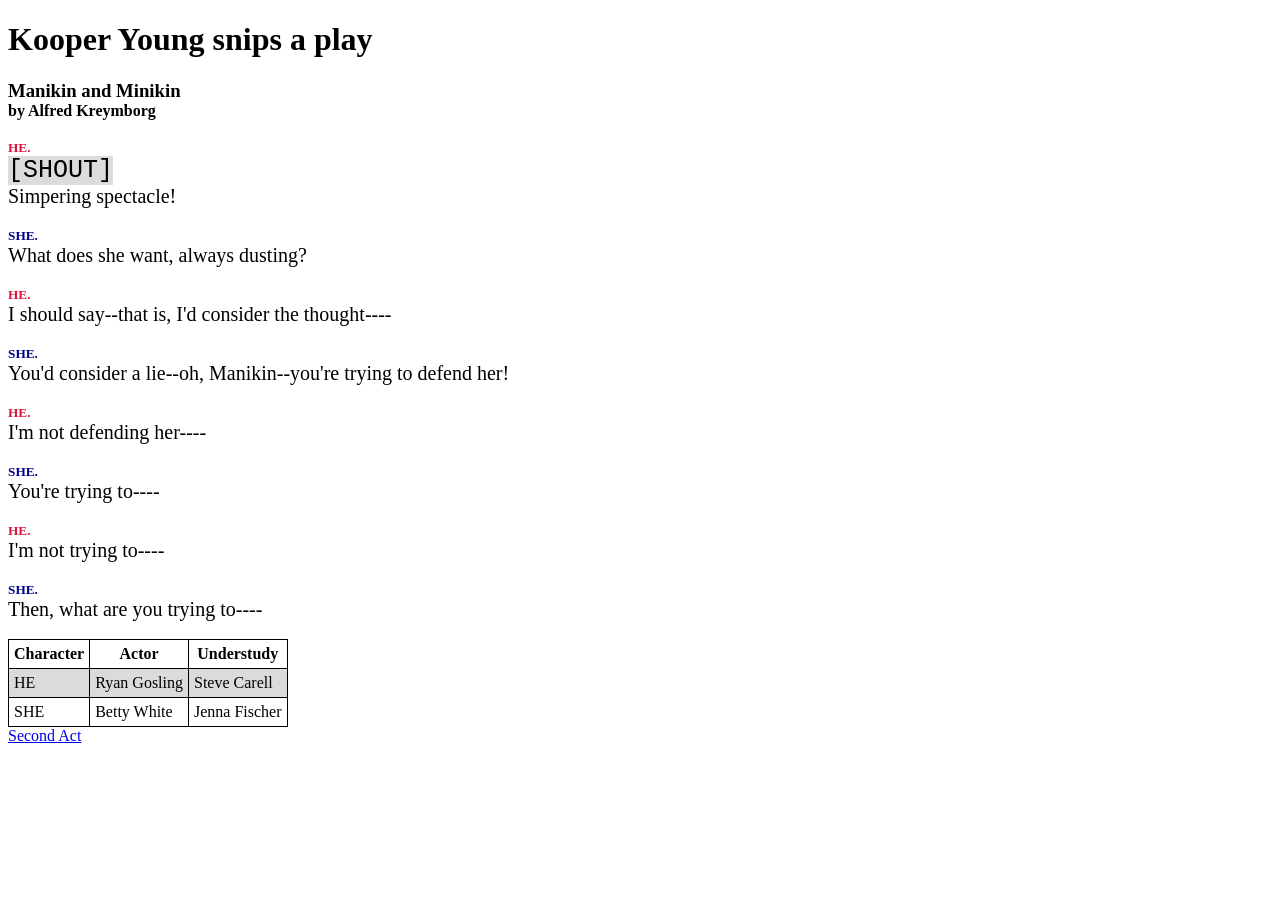
<file: index.html>
<!DOCTYPE html>
<html>
    <head>
        <title>Lab4 - Web Apps</title>
        <link rel="stylesheet" href="gs.css">
    </head>
    <body>
        <h1>Kooper Young snips a play</h1>
        <h3>Manikin and Minikin</h3> <br>
        <h4>by Alfred Kreymborg</h4> <br> <br>

        <h5 class="HE name">HE.</h6> <br>
        <p class="direction">[SHOUT]</p> <br>
        <p class="speech">Simpering spectacle!</p> <br> <br>

        <h5 class="SHE name">SHE.</h6> <br>
        <p class="speech">What does she want, always dusting?</p> <br> <br>

        <h5 class="HE name">HE.</h6> <br>
        <p class="speech">I should say--that is, I'd consider the thought----</p> <br> <br>

        <h5 class="SHE name">SHE.</h6> <br>
        <p class="speech">You'd consider a lie--oh, Manikin--you're trying to defend her!</p> <br> <br>

        <h5 class="HE name">HE.</h6> <br>
        <p class="speech">I'm not defending her----</p> <br> <br>

        <h5 class="SHE name">SHE.</h6> <br>
        <p class="speech">You're trying to----</p> <br> <br>

        <h5 class="HE name">HE.</h6> <br>
        <p class="speech">I'm not trying to----</p> <br> <br>

        <h5 class="SHE name">SHE.</h6> <br>
        <p class="speech">Then, what are you trying to----</p> <br> <br>

        <table>
            <tr>
              <th>Character</th>
              <th>Actor</th>
              <th>Understudy</th>
            </tr>
            <tr>
              <td>HE</td>
              <td>Ryan Gosling</td>
              <td>Steve Carell</td>
            </tr>
            <tr>
              <td>SHE</td>
              <td>Betty White</td>
              <td>Jenna Fischer</td>
            </tr>
          </table>

          <a href="secondact.html">Second Act</a>
    </body>
</html>
</file>
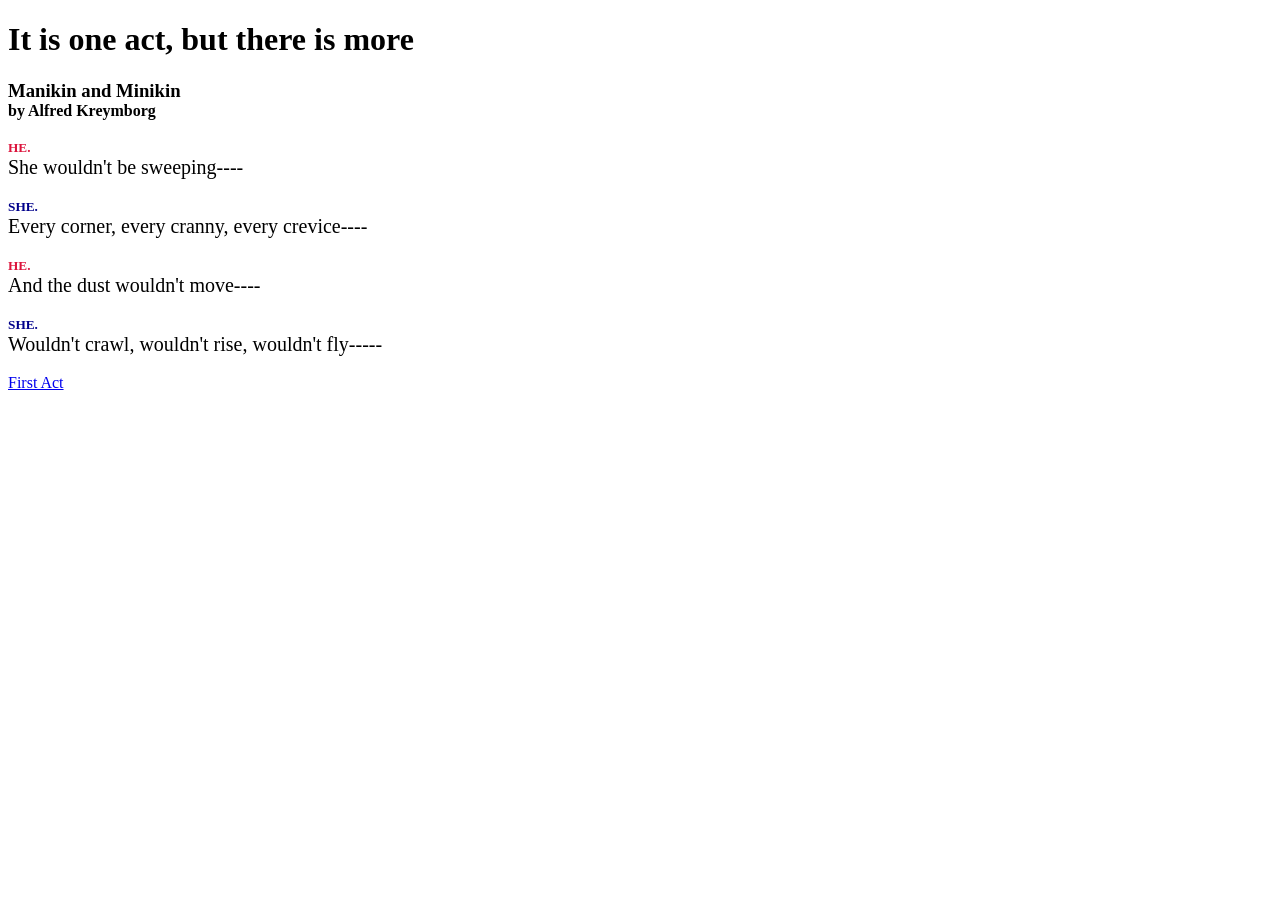
<file: secondact.html>
<!DOCTYPE html>
<html>
    <head>
        <title>It is one act, but there is more</title>
        <link rel="stylesheet" href="gs.css">
    </head>
    <body>
        <h1>It is one act, but there is more</h1>
        <h3>Manikin and Minikin</h3> <br>
        <h4>by Alfred Kreymborg</h4> <br> <br>

        <h5 class="HE name">HE.</h5> <br>
        <p class="speech">She wouldn't be sweeping----</p> <br> <br>

        <h5 class="SHE name">SHE.</h5> <br>
        <p class="speech">Every corner, every cranny, every crevice----</p> <br> <br>

        <h5 class="HE name">HE.</h5> <br>
        <p class="speech">And the dust wouldn't move----</p> <br> <br>

        <h5 class="SHE name">SHE.</h5> <br>
        <p class="speech">Wouldn't crawl, wouldn't rise, wouldn't fly-----</p> <br> <br>

        <a href="index.html">First Act</a>
    </body>
</html>
</file>
<file: gs.css>
h3, h4, h5, p {
    display: inline;
}
.speech {
    font-family: "Times New Roman", Times, serif;
    font-size: 20px;
    color:black;
}
.direction {
    font-family: 'Courier New', Courier, monospace;
    font-size: 25px;
    color:black;
    background-color: gainsboro;
}
.direction:hover {
    color: red;
    background-color: blue;
}
.name:hover {
    text-shadow: 1px 1px 5px green;
}
.HE {
    color: crimson;
}
.SHE {
    color: darkblue;
}
table, th, tr, td{
    border-collapse:collapse;
    border: 1px solid;
    padding: 5px;
}
th {
    text-align: center;
}
tr {
    text-align: left;
}
tr:nth-child(even) {
    background-color: #dbdbdb;
  }
</file>
